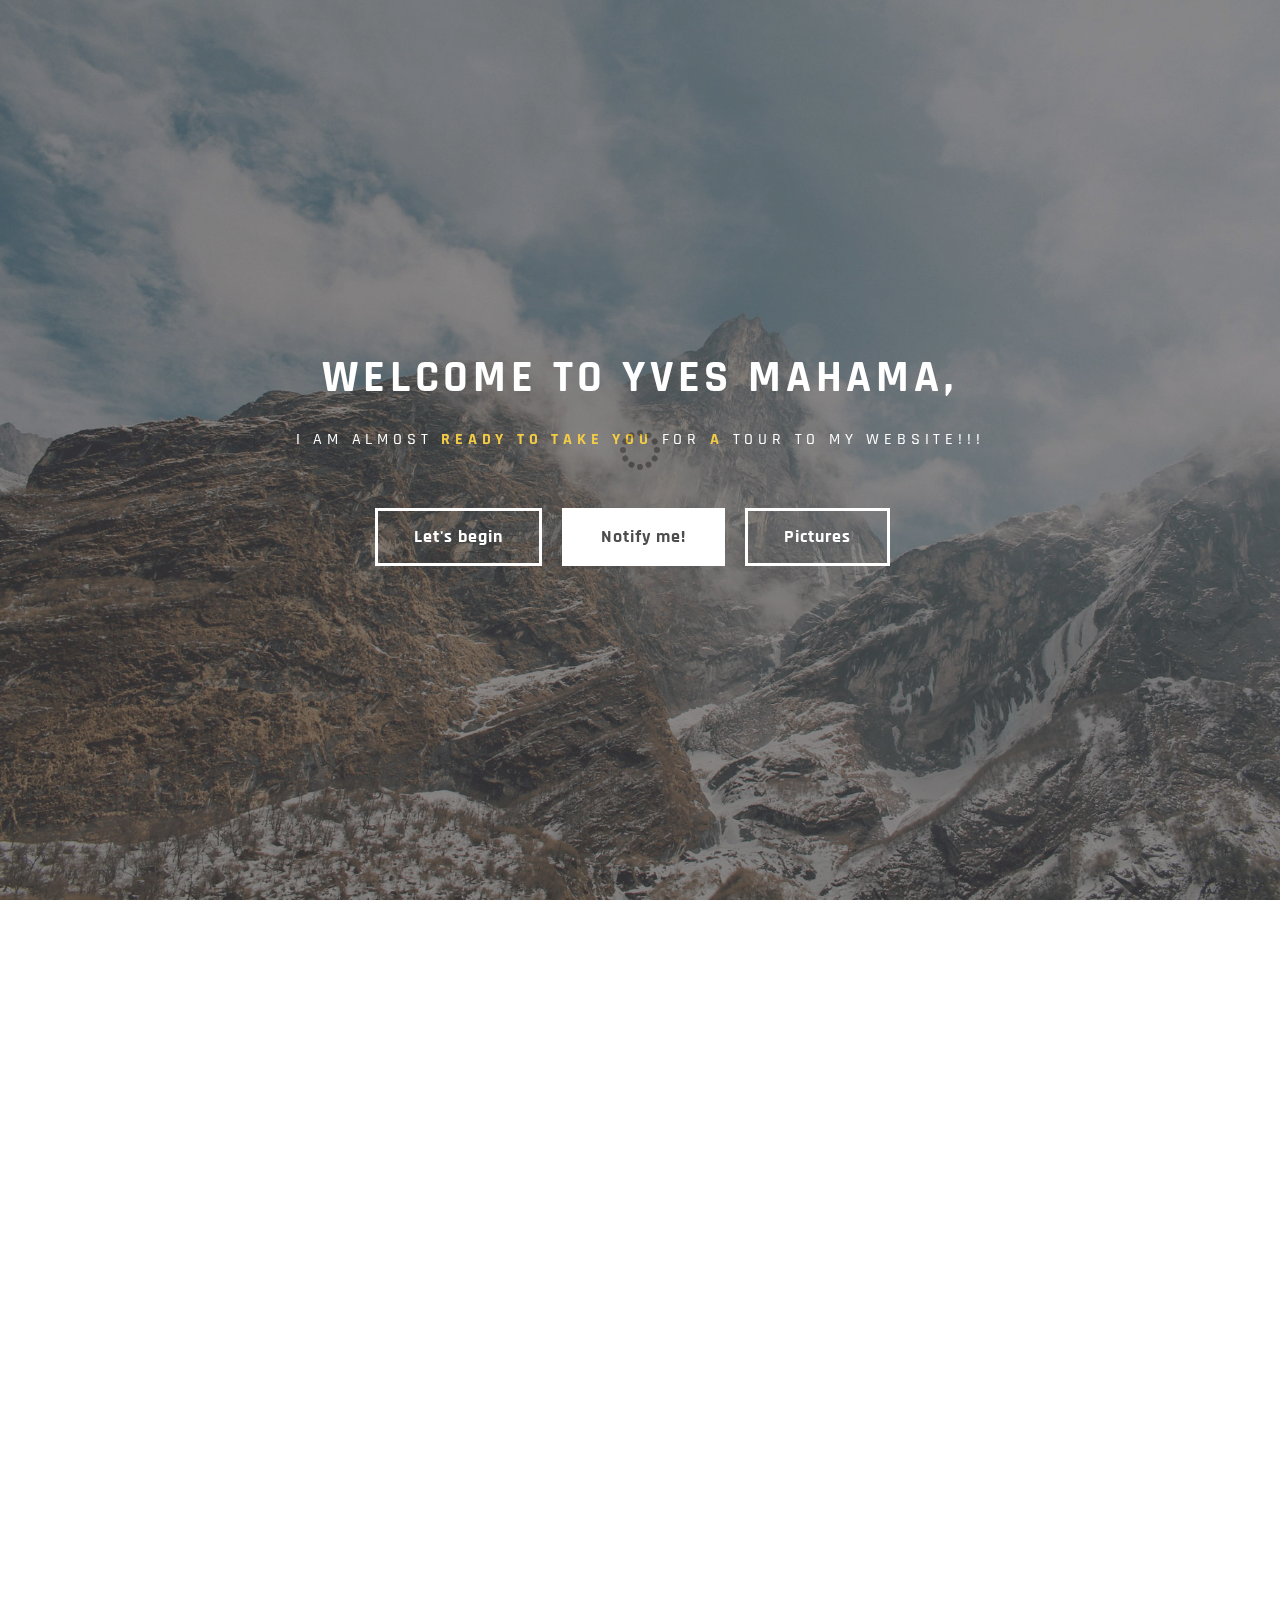
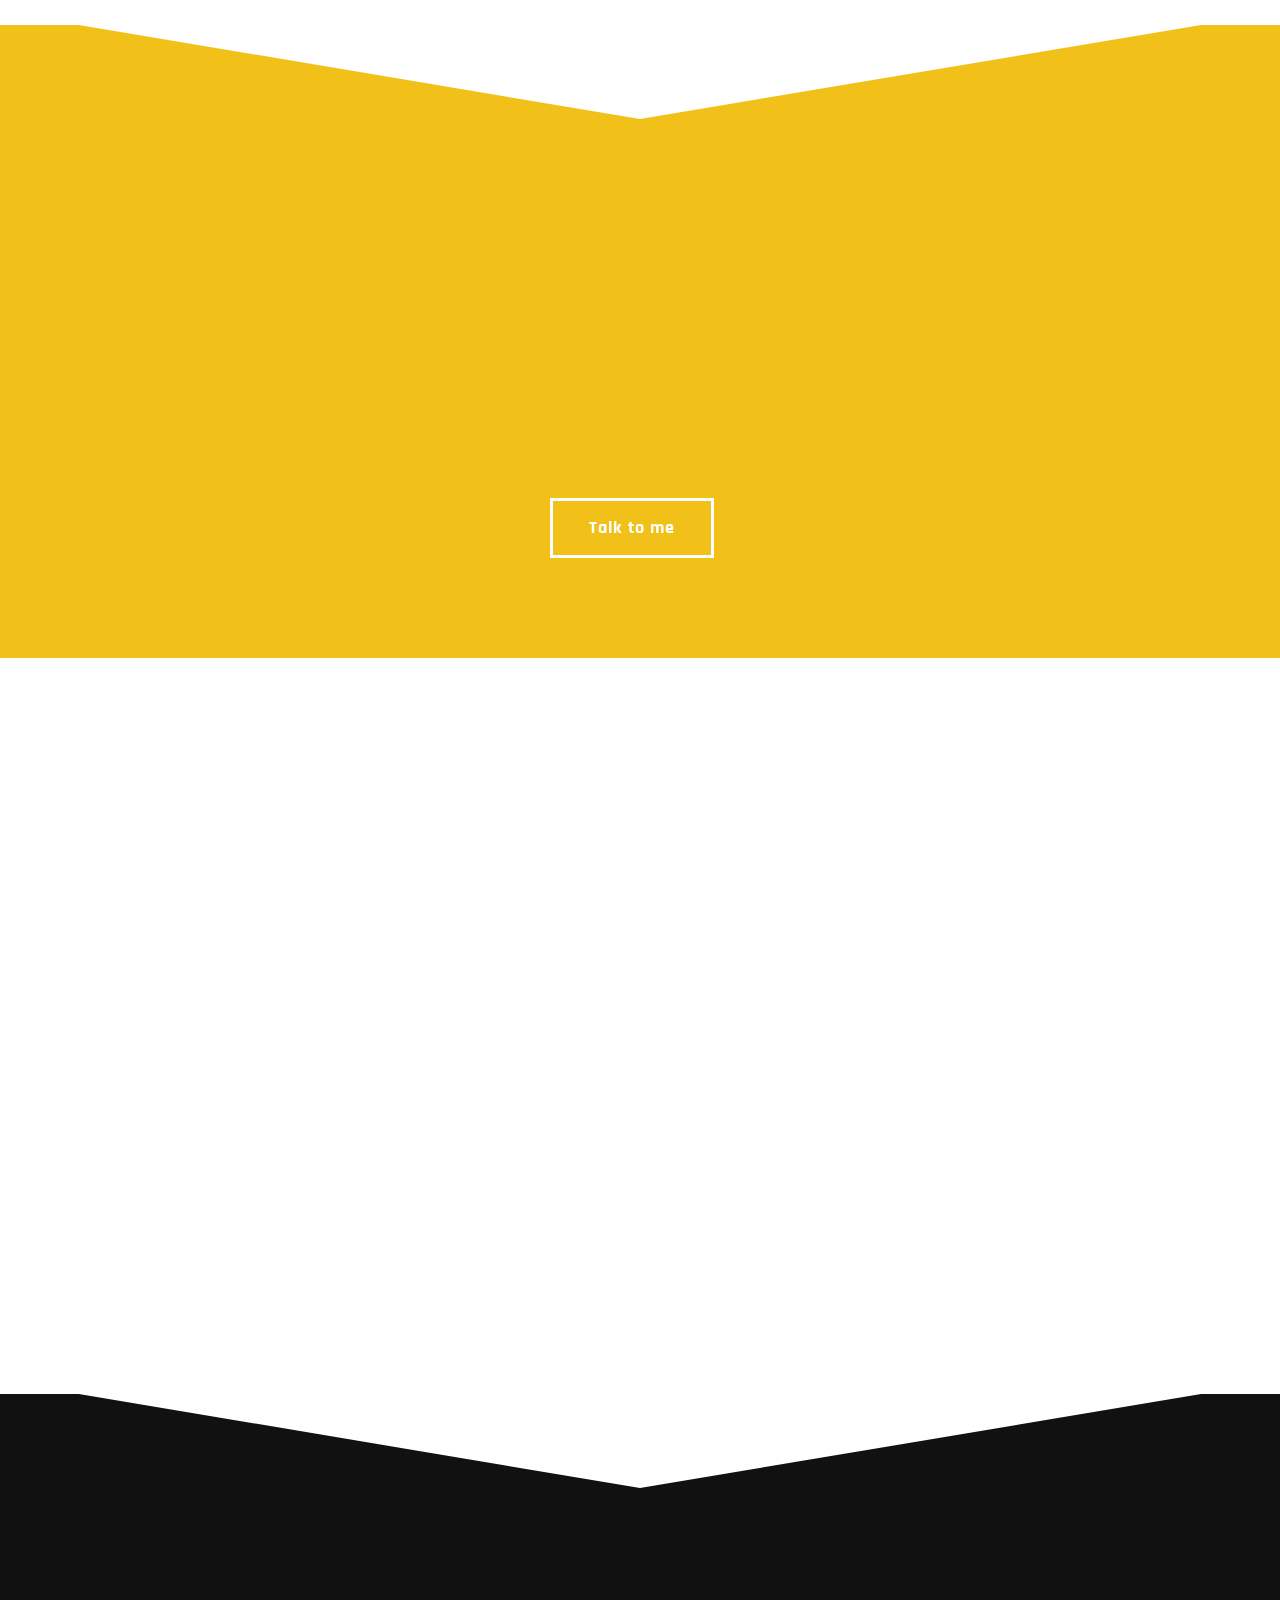
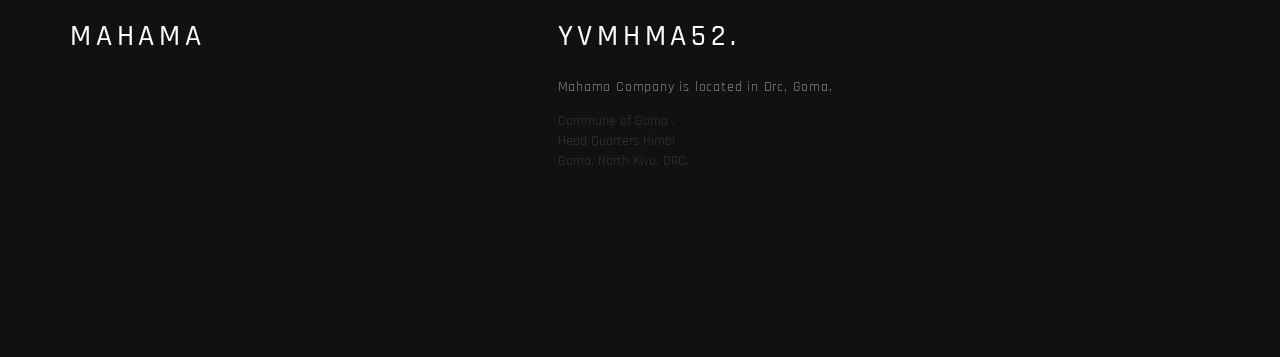
<file: index.html>
<!DOCTYPE html>
<html lang="en">
<head>

	<meta charset="utf-8">

	<title>HOME | Yves Mahama</title>
<!--
Comila Template
http://www.templatemo.com/tm-490-comila
-->
	<meta http-equiv="X-UA-Compatible" content="IE=Edge">
	<meta name="viewport" content="width=device-width, initial-scale=1">
	<meta name="keywords" content="">
	<meta name="description" content="">

	<!-- stylesheets css -->
	<link rel="stylesheet" href="css/bootstrap.min.css">
	<link rel="stylesheet" href="css/animate.min.css">

  	<link rel="stylesheet" href="css/et-line-font.css">
	<link rel="stylesheet" href="css/font-awesome.min.css">

  	<link rel="stylesheet" href="css/vegas.min.css">
	<link rel="stylesheet" href="css/style.css">

	<link href='https://fonts.googleapis.com/css?family=Rajdhani:400,500,700' rel='stylesheet' type='text/css'>
	
		
	
</head>
<body>

<!-- preloader section -->
<section class="preloader">
	<div class="sk-circle">
       <div class="sk-circle1 sk-child"></div>
       <div class="sk-circle2 sk-child"></div>
       <div class="sk-circle3 sk-child"></div>
       <div class="sk-circle4 sk-child"></div>
       <div class="sk-circle5 sk-child"></div>
       <div class="sk-circle6 sk-child"></div>
      <div class="sk-circle7 sk-child"></div>
       <div class="sk-circle8 sk-child"></div>
       <div class="sk-circle9 sk-child"></div>
       <div class="sk-circle10 sk-child"></div>
       <div class="sk-circle11 sk-child"></div>
       <div class="sk-circle12 sk-child"></div>
     </div>
</section>

<!-- home section -->
<section id="home">
	<div class="container">
		<div class="row">

			<div class="col-md-offset-2 col-md-8 col-sm-12">
				<div class="home-thumb">
					<h1 class="wow fadeInUp" data-wow-delay="0.4s">Welcome To Yves Mahama, </h1>
          			<h3 class="wow fadeInUp" data-wow-delay="0.6s">I am almost <strong>ready to take you </strong> for <strong>a</strong> Tour</strong> to  my website!!!</h3>
					
          			<a href="#about" class="btn btn-lg btn-default smoothScroll wow fadeInUp hidden-xs" data-wow-delay="0.8s">Let's begin</a>
        			<a href="#" data-toggle="modal" data-target="#modal1" class="btn btn-lg btn-success smoothScroll wow fadeInUp" data-wow-delay="1.0s">Notify me!</a>						
          			<a href="imagess.html" class="btn btn-lg btn-default smoothScroll wow fadeInUp hidden-xs" data-wow-delay="0.8s">Pictures</a>

				</div>
			</div>

		</div>
	</div>		
</section>

<!-- about section do not do any in this section -->
<section id="about">
	<div class="container">
		<div class="row">

      <div class="col-md-6 col-sm-12">
        <img src="images/about-img.png" class="img-responsive wow fadeInUp" alt="About">
      </div>

			<div class="col-md-6 col-sm-12">
				<div class="about-thumb">
					<div class="section-title">
						<h1 class="wow fadeIn" data-wow-delay="0.2s">summary</h1> <br> <br>
						<h3 class="wow fadeInUp" data-wow-delay="0.4s"> Computer Programmer ,IT Consultant and Web Designer.	</h3>
					</div>
					<div class="wow fadeInUp" data-wow-delay="0.6s">
								<p>	 i am Yves Mahama from Drc/Congo , living in Kenya where persuing my studies at  The Catholic University of Eastern Africa (CUEA)
									 ...  </p>
 <br>  <br>
								 <p> 	  my hobbies FootBall, Computing (Programming and Maintenance), Traveling to many places for culture exchange... </p> 
				 <br>		 <br>		 <p> 	 My biggest dream is to see an United Africa..</p>
								 <br> <br>

 
					</div>
				</div>
			</div>

		</div>
	</div>
</section>


<!-- feature section -->
<section id="feature">
  <div class="container">
    <div class="row">
      
      <svg preserveAspectRatio="none" viewBox="0 0 100 102" height="100" width="100%" version="1.1" xmlns="http://www.w3.org/2000/svg" class="svgcolor-light">
        <path d="M0 0 L50 100 L100 0 Z"></path>
      </svg>
	  
	  
	        <div class="col-md-4 col-sm-8">
        <div class="media wow fadeInUp" data-wow-delay="1.2s">
          <div class="media-object media-left">
            <i class="icon icon-chat"></i>
          </div>
          <div class="media-body">
            <h2 class="media-heading"><a href="Bonha/index.html">Bonheur Mahama</a></h2>
            <p>  Bonheur Mahama de la RDC/Congo, je suis un etudiant.</p>
							<p> 	 pour plus d'infos cliquer sur mon lien </p>
	  <li><a href="Bonha/index.html" class="style2">Bonheur Mahama  </a></li>

          </div>
        </div>
      </div>


      <div class="col-md-4 col-sm-6">
        <div class="media wow fadeInUp" data-wow-delay="0.4s">
          <div class="media-object media-left">
            <i class="icon icon-laptop"></i>
          </div>
          <div class="media-body">
            <h2 class="media-heading"><a href="eve/portfolio.html">Evelyne Mahama</a></h2>
            <p>  Evelyne Mahama de la RDC/Congo, je suis une etudiante.</p>
							<p> 	 pour plus d'infos cliquer sur mon lien </p>
	  <li><a href="eve/portfolio.html" class="style2">Evelyne Mahama  </a></li>
          </div>
        </div>
      </div>

      <div class="col-md-4 col-sm-6">
        <div class="media wow fadeInUp" data-wow-delay="0.8s">
          <div class="media-object media-left">
            <i class="icon icon-refresh"></i>
          </div>
          <div class="media-body">
		
            <h2 class="media-heading"><a href="benoit/portfolio.html">Benoit Mahama</a></h2>
            <p>  Benoit Mahama de la RDC/Congo, je suis un etudiant.</p>
							<p> 	 pour plus d'infos cliquer sur mon lien </p>
	  <li><a href="benoit/portfolio.html" class="style2">Benoit Mahama  </a></li>

          </div>
        </div>
      </div>

      <div class="clearfix text-center col-md-12 col-sm-12">
        <a href="#contact" class="btn btn-default smoothScroll">Talk to me</a>
      </div>

    </div>
  </div>
</section>

<!-- contact section -->
<section id="contact">
	<div class="container">
		<div class="row">

			<div class="col-md-offset-2 col-md-8 col-sm-12">
				<div class="section-title">
					<h1 class="wow fadeInUp" data-wow-delay="0.3s">Get in touch</h1>
					<p class="wow fadeInUp" data-wow-delay="0.6s">For any enquiry feel free to get me in touch by this form given below by fulfilling the following 
					forms. i will not hesitate to give you a great feedback...</p>
				</div>
				<div class="contact-form wow fadeInUp" data-wow-delay="1.0s">
					<form id="contact-form" method="post" action="#">
                        <div class="col-md-6 col-sm-6">
                          	<input name="name" type="text" class="form-control" placeholder="Your Name" required>
                        </div>
                        <div class="col-md-6 col-sm-6">
                          	<input name="email" type="email" class="form-control" placeholder="Your Email" required>
                        </div>
           			  	<div class="col-md-12 col-sm-12">
				   			<textarea name="message" class="form-control" placeholder="Message" rows="6" required></textarea>
           			  	</div>
						<div class="col-md-offset-3 col-md-6 col-sm-offset-2 col-sm-8">
							<input name="submit" type="submit" class="form-control submit" id="submit" value="SEND MESSAGE">
						</div>
					</form>
				</div>
			</div>
	
		</div>
	</div>
</section>

<!-- footer section -->
<footer>
	<div class="container">
		<div class="row">

      <svg class="svgcolor-light" preserveAspectRatio="none" viewBox="0 0 100 102" height="100" width="100%" version="1.1" xmlns="http://www.w3.org/2000/svg">
        <path d="M0 0 L50 100 L100 0 Z"></path>
      </svg>

      <div class="col-md-4 col-sm-6">
        <h2>Mahama</h2>
          <div class="wow fadeInUp" data-wow-delay="0.3s">
             <p>Mahama Company is located in Drc, Goma.</p>          
			Commune of Goma ,<br>
			Head Quarters Himbi<br>
			Goma, North Kivu, DRC.
        </p>

             <p class="copyright-text">Copyright &copy; 2018 All rights reserved | Your Company <br>
             Designed by <a rel="nofollow" href="index.html"" target="_parent">Mhma52.</a></p>
          </div>
      </div>

      <div class="col-md-1 col-sm-1"></div>

      <div class="col-md-4 col-sm-5">
        <h2>YvMhma52.</h2>
        <p class="wow fadeInUp" data-wow-delay="0.6s">
             <p>Mahama Company is located in Drc, Goma.</p>          
				Commune of Goma ,<br>
				Head Quarters Himbi<br>
				Goma, North Kivu, DRC.
        </p>
        </p>
<ul class="social-icon">
          <li><a href="#" class="fa fa-facebook wow bounceIn" data-wow-delay="0.9s"></a></li>
          <li><a href="#" class="fa fa-twitter wow bounceIn" data-wow-delay="1.2s"></a></li>
          <li><a href="#" class="fa fa-behance wow bounceIn" data-wow-delay="1.4s"></a></li>
          <li><a href="#" class="fa fa-dribbble wow bounceIn" data-wow-delay="1.6s"></a></li>
          <li><a href="#" class="fa fa-gmail wow bounceIn" data-wow-delay="0.9s"></a></li>
        </ul>
      </div>

		</div>
	</div>
</footer>

<!-- modal -->
<div class="modal fade" id="modal1" tabindex="-1" role="dialog" aria-labelledby="myModalLabel" aria-hidden="true">
  <div class="modal-dialog">
      <div class="modal-content modal-popup">
        <div class="modal-header">
          <button type="button" class="close" data-dismiss="modal" aria-label="Close"><span aria-hidden="true">&times;</span></button>
          <h2 class="modal-title">Our Newsletter</h2>
        </div>
        <form action="#" method="post">
          <input name="fullname" type="text" class="form-control" id="fullname" placeholder="Full Name">
          <input name="email" type="text" class="form-control" id="email" placeholder="Email Address">
          <input name="submit" type="submit" class="form-control" id="submit" value="Subscribe Now">
        </form>
        <p>yvesmahama@gmail.com  </p>
        <p>+243991898893, +254706611697.</p>
        <p>Thank You For Your Visiting!</p>
      </div>
  </div>
</div>


<!-- Back top -->
<a href="#back-top" class="go-top"><i class="fa fa-angle-up"></i></a>

<!-- javscript js -->
<script src="js/jquery.js"></script>
<script src="js/bootstrap.min.js"></script>

<script src="js/vegas.min.js"></script>

<script src="js/wow.min.js"></script>
<script src="js/smoothscroll.js"></script>
<script src="js/custom.js"></script>

</body>
</html>
</file>
<file: css/et-line-font.css>
@font-face {
	font-family: 'et-line';
	src:url('../fonts/et-line.eot');
	src:url('../fonts/et-line.eot?#iefix') format('embedded-opentype'),
		url('../fonts/et-line.woff') format('woff'),
		url('../fonts/et-line.ttf') format('truetype'),
		url('../fonts/et-line.svg#et-line') format('svg');
	font-weight: normal;
	font-style: normal;
}

/* Use the following CSS code if you want to use data attributes for inserting your icons */
[data-icon]:before {
	font-family: 'et-line';
	content: attr(data-icon);
	speak: none;
	font-size: 40px;
	font-weight: normal;
	font-variant: normal;
	text-transform: none;
	line-height: 1;
	-webkit-font-smoothing: antialiased;
	-moz-osx-font-smoothing: grayscale;
	display:inline-block;
}

/* Use the following CSS code if you want to have a class per icon */
/*
Instead of a list of all class selectors,
you can use the generic selector below, but it's slower:
[class*="icon-"] {
*/
.icon-mobile, .icon-laptop, .icon-desktop, .icon-tablet, .icon-phone, .icon-document, .icon-documents, .icon-search, .icon-clipboard, .icon-newspaper, .icon-notebook, .icon-book-open, .icon-browser, .icon-calendar, .icon-presentation, .icon-picture, .icon-pictures, .icon-video, .icon-camera, .icon-printer, .icon-toolbox, .icon-briefcase, .icon-wallet, .icon-gift, .icon-bargraph, .icon-grid, .icon-expand, .icon-focus, .icon-edit, .icon-adjustments, .icon-ribbon, .icon-hourglass, .icon-lock, .icon-megaphone, .icon-shield, .icon-trophy, .icon-flag, .icon-map, .icon-puzzle, .icon-basket, .icon-envelope, .icon-streetsign, .icon-telescope, .icon-gears, .icon-key, .icon-paperclip, .icon-attachment, .icon-pricetags, .icon-lightbulb, .icon-layers, .icon-pencil, .icon-tools, .icon-tools-2, .icon-scissors, .icon-paintbrush, .icon-magnifying-glass, .icon-circle-compass, .icon-linegraph, .icon-mic, .icon-strategy, .icon-beaker, .icon-caution, .icon-recycle, .icon-anchor, .icon-profile-male, .icon-profile-female, .icon-bike, .icon-wine, .icon-hotairballoon, .icon-globe, .icon-genius, .icon-map-pin, .icon-dial, .icon-chat, .icon-heart, .icon-cloud, .icon-upload, .icon-download, .icon-target, .icon-hazardous, .icon-piechart, .icon-speedometer, .icon-global, .icon-compass, .icon-lifesaver, .icon-clock, .icon-aperture, .icon-quote, .icon-scope, .icon-alarmclock, .icon-refresh, .icon-happy, .icon-sad, .icon-facebook, .icon-twitter, .icon-googleplus, .icon-rss, .icon-tumblr, .icon-linkedin, .icon-dribbble {
	font-family: 'et-line';
	speak: none;
	font-style: normal;
	font-weight: normal;
	font-variant: normal;
	text-transform: none;
	line-height: 1;
	-webkit-font-smoothing: antialiased;
	-moz-osx-font-smoothing: grayscale;
	display:inline-block;
}
.icon-mobile:before {
	content: "\e000";
}
.icon-laptop:before {
	content: "\e001";
}
.icon-desktop:before {
	content: "\e002";
}
.icon-tablet:before {
	content: "\e003";
}
.icon-phone:before {
	content: "\e004";
}
.icon-document:before {
	content: "\e005";
}
.icon-documents:before {
	content: "\e006";
}
.icon-search:before {
	content: "\e007";
}
.icon-clipboard:before {
	content: "\e008";
}
.icon-newspaper:before {
	content: "\e009";
}
.icon-notebook:before {
	content: "\e00a";
}
.icon-book-open:before {
	content: "\e00b";
}
.icon-browser:before {
	content: "\e00c";
}
.icon-calendar:before {
	content: "\e00d";
}
.icon-presentation:before {
	content: "\e00e";
}
.icon-picture:before {
	content: "\e00f";
}
.icon-pictures:before {
	content: "\e010";
}
.icon-video:before {
	content: "\e011";
}
.icon-camera:before {
	content: "\e012";
}
.icon-printer:before {
	content: "\e013";
}
.icon-toolbox:before {
	content: "\e014";
}
.icon-briefcase:before {
	content: "\e015";
}
.icon-wallet:before {
	content: "\e016";
}
.icon-gift:before {
	content: "\e017";
}
.icon-bargraph:before {
	content: "\e018";
}
.icon-grid:before {
	content: "\e019";
}
.icon-expand:before {
	content: "\e01a";
}
.icon-focus:before {
	content: "\e01b";
}
.icon-edit:before {
	content: "\e01c";
}
.icon-adjustments:before {
	content: "\e01d";
}
.icon-ribbon:before {
	content: "\e01e";
}
.icon-hourglass:before {
	content: "\e01f";
}
.icon-lock:before {
	content: "\e020";
}
.icon-megaphone:before {
	content: "\e021";
}
.icon-shield:before {
	content: "\e022";
}
.icon-trophy:before {
	content: "\e023";
}
.icon-flag:before {
	content: "\e024";
}
.icon-map:before {
	content: "\e025";
}
.icon-puzzle:before {
	content: "\e026";
}
.icon-basket:before {
	content: "\e027";
}
.icon-envelope:before {
	content: "\e028";
}
.icon-streetsign:before {
	content: "\e029";
}
.icon-telescope:before {
	content: "\e02a";
}
.icon-gears:before {
	content: "\e02b";
}
.icon-key:before {
	content: "\e02c";
}
.icon-paperclip:before {
	content: "\e02d";
}
.icon-attachment:before {
	content: "\e02e";
}
.icon-pricetags:before {
	content: "\e02f";
}
.icon-lightbulb:before {
	content: "\e030";
}
.icon-layers:before {
	content: "\e031";
}
.icon-pencil:before {
	content: "\e032";
}
.icon-tools:before {
	content: "\e033";
}
.icon-tools-2:before {
	content: "\e034";
}
.icon-scissors:before {
	content: "\e035";
}
.icon-paintbrush:before {
	content: "\e036";
}
.icon-magnifying-glass:before {
	content: "\e037";
}
.icon-circle-compass:before {
	content: "\e038";
}
.icon-linegraph:before {
	content: "\e039";
}
.icon-mic:before {
	content: "\e03a";
}
.icon-strategy:before {
	content: "\e03b";
}
.icon-beaker:before {
	content: "\e03c";
}
.icon-caution:before {
	content: "\e03d";
}
.icon-recycle:before {
	content: "\e03e";
}
.icon-anchor:before {
	content: "\e03f";
}
.icon-profile-male:before {
	content: "\e040";
}
.icon-profile-female:before {
	content: "\e041";
}
.icon-bike:before {
	content: "\e042";
}
.icon-wine:before {
	content: "\e043";
}
.icon-hotairballoon:before {
	content: "\e044";
}
.icon-globe:before {
	content: "\e045";
}
.icon-genius:before {
	content: "\e046";
}
.icon-map-pin:before {
	content: "\e047";
}
.icon-dial:before {
	content: "\e048";
}
.icon-chat:before {
	content: "\e049";
}
.icon-heart:before {
	content: "\e04a";
}
.icon-cloud:before {
	content: "\e04b";
}
.icon-upload:before {
	content: "\e04c";
}
.icon-download:before {
	content: "\e04d";
}
.icon-target:before {
	content: "\e04e";
}
.icon-hazardous:before {
	content: "\e04f";
}
.icon-piechart:before {
	content: "\e050";
}
.icon-speedometer:before {
	content: "\e051";
}
.icon-global:before {
	content: "\e052";
}
.icon-compass:before {
	content: "\e053";
}
.icon-lifesaver:before {
	content: "\e054";
}
.icon-clock:before {
	content: "\e055";
}
.icon-aperture:before {
	content: "\e056";
}
.icon-quote:before {
	content: "\e057";
}
.icon-scope:before {
	content: "\e058";
}
.icon-alarmclock:before {
	content: "\e059";
}
.icon-refresh:before {
	content: "\e05a";
}
.icon-happy:before {
	content: "\e05b";
}
.icon-sad:before {
	content: "\e05c";
}
.icon-facebook:before {
	content: "\e05d";
}
.icon-twitter:before {
	content: "\e05e";
}
.icon-googleplus:before {
	content: "\e05f";
}
.icon-rss:before {
	content: "\e060";
}
.icon-tumblr:before {
	content: "\e061";
}
.icon-linkedin:before {
	content: "\e062";
}
.icon-dribbble:before {
	content: "\e063";
}
</file>
<file: css/style.css>
/*

Comila Template

http://www.templatemo.com/tm-490-comila

*/

body
	{
		background: #ffffff;
   font-family: 'Rajdhani', sans-serif;
    font-weight: 400;
	}

html,body {
  width: 100%;
  overflow-x: hidden;
}

html {
  font-size: 100%;
}

h1,h2,h3 {
  font-weight: 500;
  letter-spacing: 0.3rem;
  text-transform: uppercase;
}

h1 {
  font-size: 2.8rem;
  font-weight: 700;
}

h2 {
  color: #ffffff;
  padding-bottom: 10px;
}

h3 {
  font-size: 1rem;
  line-height: 2rem;
}

p {
  color: #828282;
  letter-spacing: 0.8px;
  line-height: 28px;
}

strong {
  color: #f1c11a;
  font-weight: 700;
}

#about,
#feature,
#contact {
  background: #ffffff;
}

#about,
#feature,
#contact,
footer {
  padding-top: 100px;
  padding-bottom: 100px;
}

.section-title {
  padding-bottom: 62px;
}
.section-title h1 {
  padding-bottom: 10px;
}
#about .section-title {
  padding-bottom: 22px;
}
#contact .section-title {
  text-align: center;
}


/* preloader section  */
.preloader {
  position: fixed;
  top: 0;
  left: 0;
  width: 100%;
  height: 100%;
  z-index: 99999;
  display: flex;
  flex-flow: row nowrap;
  justify-content: center;
  align-items: center;
  background: none repeat scroll 0 0 #ffffff;
}

.sk-circle {
  margin: 40px auto;
  width: 40px;
  height: 40px;
  position: relative; }
  .sk-circle .sk-child {
    width: 100%;
    height: 100%;
    position: absolute;
    left: 0;
    top: 0; }
  .sk-circle .sk-child:before {
    content: '';
    display: block;
    margin: 0 auto;
    width: 15%;
    height: 15%;
    background-color: #333;
    border-radius: 100%;
    -webkit-animation: sk-circleBounceDelay 1.2s infinite ease-in-out both;
            animation: sk-circleBounceDelay 1.2s infinite ease-in-out both; }
  .sk-circle .sk-circle2 {
    -webkit-transform: rotate(30deg);
        -ms-transform: rotate(30deg);
            transform: rotate(30deg); }
  .sk-circle .sk-circle3 {
    -webkit-transform: rotate(60deg);
        -ms-transform: rotate(60deg);
            transform: rotate(60deg); }
  .sk-circle .sk-circle4 {
    -webkit-transform: rotate(90deg);
        -ms-transform: rotate(90deg);
            transform: rotate(90deg); }
  .sk-circle .sk-circle5 {
    -webkit-transform: rotate(120deg);
        -ms-transform: rotate(120deg);
            transform: rotate(120deg); }
  .sk-circle .sk-circle6 {
    -webkit-transform: rotate(150deg);
        -ms-transform: rotate(150deg);
            transform: rotate(150deg); }
  .sk-circle .sk-circle7 {
    -webkit-transform: rotate(180deg);
        -ms-transform: rotate(180deg);
            transform: rotate(180deg); }
  .sk-circle .sk-circle8 {
    -webkit-transform: rotate(210deg);
        -ms-transform: rotate(210deg);
            transform: rotate(210deg); }
  .sk-circle .sk-circle9 {
    -webkit-transform: rotate(240deg);
        -ms-transform: rotate(240deg);
            transform: rotate(240deg); }
  .sk-circle .sk-circle10 {
    -webkit-transform: rotate(270deg);
        -ms-transform: rotate(270deg);
            transform: rotate(270deg); }
  .sk-circle .sk-circle11 {
    -webkit-transform: rotate(300deg);
        -ms-transform: rotate(300deg);
            transform: rotate(300deg); }
  .sk-circle .sk-circle12 {
    -webkit-transform: rotate(330deg);
        -ms-transform: rotate(330deg);
            transform: rotate(330deg); }
  .sk-circle .sk-circle2:before {
    -webkit-animation-delay: -1.1s;
            animation-delay: -1.1s; }
  .sk-circle .sk-circle3:before {
    -webkit-animation-delay: -1s;
            animation-delay: -1s; }
  .sk-circle .sk-circle4:before {
    -webkit-animation-delay: -0.9s;
            animation-delay: -0.9s; }
  .sk-circle .sk-circle5:before {
    -webkit-animation-delay: -0.8s;
            animation-delay: -0.8s; }
  .sk-circle .sk-circle6:before {
    -webkit-animation-delay: -0.7s;
            animation-delay: -0.7s; }
  .sk-circle .sk-circle7:before {
    -webkit-animation-delay: -0.6s;
            animation-delay: -0.6s; }
  .sk-circle .sk-circle8:before {
    -webkit-animation-delay: -0.5s;
            animation-delay: -0.5s; }
  .sk-circle .sk-circle9:before {
    -webkit-animation-delay: -0.4s;
            animation-delay: -0.4s; }
  .sk-circle .sk-circle10:before {
    -webkit-animation-delay: -0.3s;
            animation-delay: -0.3s; }
  .sk-circle .sk-circle11:before {
    -webkit-animation-delay: -0.2s;
            animation-delay: -0.2s; }
  .sk-circle .sk-circle12:before {
    -webkit-animation-delay: -0.1s;
            animation-delay: -0.1s; }

@-webkit-keyframes sk-circleBounceDelay {
  0%, 80%, 100% {
    -webkit-transform: scale(0);
            transform: scale(0); }
  40% {
    -webkit-transform: scale(1);
            transform: scale(1); } }

@keyframes sk-circleBounceDelay {
  0%, 80%, 100% {
    -webkit-transform: scale(0);
            transform: scale(0); }
  40% {
    -webkit-transform: scale(1);
            transform: scale(1); } }

#slideshow {
  top: 0;
  left: 0;
  z-index: -10;
  width: 100vw;
  backface-visibility: hidden;
}


/* home section */
#home {
  display: -webkit-box;
  display: -webkit-flex;
  display: -ms-flexbox;
  display: flex;
  -webkit-box-align: center;
  -webkit-align-items: center;
      -ms-flex-align: center;
        align-items: center;
  text-align: center;
  height: 100vh;
  color: #ffffff;
}

#home .home-thumb {
  text-align: center;
}

#home .btn {
    background: transparent;
    border: 3px solid #ffffff;
    border-radius: 0px;
    color: #ffffff;
    font-weight: 700;
    letter-spacing: 1px;
    padding: 14px 36px;
    margin-top: 42px;
    margin-right: 16px;
    -webkit-transition: all 0.4s ease-in-out;
    transition: all 0.4s ease-in-out;
}

#home .btn:hover {
  background: #f1c11a;
  color: #ffffff;
  border-color: transparent;
}

#home .btn-success {
    background: #ffffff;
    color: #242424;
    border-color: transparent;
}


/* about section */
#about h3 {
    margin-top: 0px;
}

#about .about-thumb {
  padding-top: 10px;
}


/* feature section */
#feature {
  background: #f1c11a;
}

#feature .icon {
  color: #ffffff;
  font-size: 42px;
  padding-right: 14px;
}

#feature p {
  color: #333;
}

#feature .btn {
    background: transparent;
    border: 3px solid #ffffff;
    border-radius: 0px;
    color: #ffffff;
    font-size: 18px;
    font-weight: 700;
    letter-spacing: 1px;
    padding: 14px 36px;
    margin-top: 62px;
    margin-right: 16px;
    -webkit-transition: all 0.4s ease-in-out;
    transition: all 0.4s ease-in-out;
}

#feature .btn:hover {
  background: #ffffff;
  color: #333;
  border-color: transparent;
}



/* contact section  */
#contact .form-control {
  background: transparent;
  border: 1px solid #f0f0f0;
  border-radius: 0px;
  box-shadow: none;
  font-size: 16px;
  margin-bottom: 16px;
  transition: all 0.4s ease-in-out;
}

#contact .form-control:hover {
  border-color: #999;
}

#contact input {height: 55px;}

#contact input[type='submit'] {
  background: #242424;
  border: none;
  color: #ffffff;
  font-size: 15px;
  font-weight: 400;
  letter-spacing: 2px;
  transition: all 0.4s ease-in-out;
  margin-top: 10px;
}

#contact input[type='submit']:hover {
  background: #f1c11a;
}


/* footer section  */
footer {
  background: #111112;
}

footer .copyright-text {
  padding-top: 10px;
}

footer a {
	color: #fff;
}

footer a:hover {
	color: #FF6;
}

/* svg */
.svgcolor-light {
  /*position: absolute;
  top: 0;
  left: 0; */
  position: relative;
  bottom: 104px;
}
.svgcolor-light > path {
  fill: white;
  stroke: white;
  stroke-width: 0;
}

/* modal */
.modal-dialog .modal-content {
  background: url('../images/modal-bg.jpg') no-repeat;
  background-size: cover;
  background-position: center center;
  border-radius: 0;
  text-align: center;
  padding: 100px 50px 100px 50px;
  position: relative;
}

.btn:focus {
  outline: none;
}

.modal-header {
  border-bottom: 0px;
}

.modal-dialog .close {
  color: #f1c11a;
  font-size: 40px;
  font-weight: 300;
  text-shadow: none;
  opacity: 1;
  position: absolute;
  top: 40px;
  right: 40px;
  border: 2px solid #ffffff;
  border-radius: 100px;
  width: 36px;
  height: 36px;
  line-height: 35px;
  text-align: center;
}
.modal-dialog .close:focus {
  outline: none;
}

.modal-dialog form {
  padding: 20px;
}
.modal-dialog form input {
  height: 55px;
}
.modal-dialog form .form-control {
  background: transparent;
  border: 1px solid #f0f0f0;
  border-radius: 0px;
  box-shadow: none;
  font-size: 20px;
  color: #fff;
  margin-bottom: 20px;
  transition: all 0.4s ease-in-out;
}

.modal-dialog form input[type="submit"] {
  background: #ffffff;
  color: #242424;
  text-transform: uppercase;
  margin-top: 30px;
}
.modal-dialog form input[type="submit"]:hover {
  background: #f1c11a;
  border-color: transparent;
  color: #ffffff;
}

/* Back top */
.go-top {
  background-color: #eee;
  bottom: 2em;
  right: 2em;
  color: #111112;
  font-size: 22px;
  display: none;
  position: fixed;
  text-decoration: none;
  width: 50px;
  height: 50px;
  line-height: 50px;
  text-align: center;
  transition: all 0.4s ease-in-out;
}

.go-top:hover {
    background: #f1c11a;
    color: #ffffff;
}


/* social icon section  */
.social-icon {
  padding: 0;
  margin: 0;
}

.social-icon li {
  list-style: none;
  display: inline-block;
}

.social-icon li a {
  border-radius: 100px;
  color: #626262;
  font-size: 18px;
  text-decoration: none;
  transition: all 0.4s ease-in-out;
  width: 42px;
  height: 42px;
  line-height: 42px;
  text-align: center;
  margin-top: 12px;
  margin-right: 10px;
}

.social-icon li a:hover {
  background-color: #ffffff;
  color: #111112;
}

/* Mobile Responsive */
@media (max-width: 980px) {

  h1 {
    font-size: 2.4rem;
  }

  #home {
    height: 65vh;
  }

  #about .section-title {
    padding-bottom: 12px;
  }

  #feature .col-md-4 {
    padding-bottom: 32px;
  }

}


@media (max-width: 768px) {

  h1 {
    font-size: 2rem;
  }

  h2 {
    font-size: 1.6rem;
  }

  h3 {
    font-size: 0.8rem;
    line-height: 1.3rem;
  }

}


@media (max-width: 700px) {

  #home {height: 100vh;}

  .modal-dialog .modal-content {
    padding: 50px 20px;
  }

  footer {text-align: center;}
  footer .col-sm-6 {
    padding-bottom: 32px;
  }

  .modal-dialog .close {
  font-size: 35px;
  width: 25px;
  height: 25px;
  line-height: 25px;
}

}
</file>
<file: css/vegas.min.css>
.vegas-overlay,.vegas-slide,.vegas-slide-inner,.vegas-timer,.vegas-wrapper{position:absolute;top:0;left:0;bottom:0;right:0;overflow:hidden;border:none;padding:0;margin:0}.vegas-overlay{opacity:.5;background:url(overlays/02.png) center center}.vegas-timer{top:auto;bottom:0;height:2px}.vegas-timer-progress{width:0;height:100%;background:#fff;-webkit-transition:width ease-out;transition:width ease-out}.vegas-timer-running .vegas-timer-progress{width:100%}.vegas-slide,.vegas-slide-inner{margin:0;padding:0;background:center center no-repeat;-webkit-transform:translateZ(0);transform:translateZ(0)}body .vegas-container{overflow:hidden!important;position:relative}.vegas-video{min-width:100%;min-height:100%;width:auto;height:auto}body.vegas-container{overflow:auto;position:static;z-index:-2}body.vegas-container>.vegas-overlay,body.vegas-container>.vegas-slide,body.vegas-container>.vegas-timer{position:fixed;z-index:-1}:root body.vegas-container>.vegas-overlay,:root body.vegas-container>.vegas-slide,_::full-page-media,_:future{bottom:-76px}.vegas-transition-fade,.vegas-transition-fade2{opacity:0}.vegas-transition-fade-in,.vegas-transition-fade2-in{opacity:1}.vegas-transition-fade2-out{opacity:0}.vegas-transition-blur,.vegas-transition-blur2{opacity:0;-webkit-filter:blur(32px);filter:blur(32px)}.vegas-transition-blur-in,.vegas-transition-blur2-in{opacity:1;-webkit-filter:blur(0);filter:blur(0)}.vegas-transition-blur2-out{opacity:0}.vegas-transition-flash,.vegas-transition-flash2{opacity:0;-webkit-filter:brightness(25);filter:brightness(25)}.vegas-transition-flash-in,.vegas-transition-flash2-in{opacity:1;-webkit-filter:brightness(1);filter:brightness(1)}.vegas-transition-flash2-out{opacity:0;-webkit-filter:brightness(25);filter:brightness(25)}.vegas-transition-negative,.vegas-transition-negative2{opacity:0;-webkit-filter:invert(100%);filter:invert(100%)}.vegas-transition-negative-in,.vegas-transition-negative2-in{opacity:1;-webkit-filter:invert(0);filter:invert(0)}.vegas-transition-negative2-out{opacity:0;-webkit-filter:invert(100%);filter:invert(100%)}.vegas-transition-burn,.vegas-transition-burn2{opacity:0;-webkit-filter:contrast(1000%) saturate(1000%);filter:contrast(1000%) saturate(1000%)}.vegas-transition-burn-in,.vegas-transition-burn2-in{opacity:1;-webkit-filter:contrast(100%) saturate(100%);filter:contrast(100%) saturate(100%)}.vegas-transition-burn2-out{opacity:0;-webkit-filter:contrast(1000%) saturate(1000%);filter:contrast(1000%) saturate(1000%)}.vegas-transition-slideLeft,.vegas-transition-slideLeft2{-webkit-transform:translateX(100%);transform:translateX(100%)}.vegas-transition-slideLeft-in,.vegas-transition-slideLeft2-in{-webkit-transform:translateX(0);transform:translateX(0)}.vegas-transition-slideLeft2-out,.vegas-transition-slideRight,.vegas-transition-slideRight2{-webkit-transform:translateX(-100%);transform:translateX(-100%)}.vegas-transition-slideRight-in,.vegas-transition-slideRight2-in{-webkit-transform:translateX(0);transform:translateX(0)}.vegas-transition-slideRight2-out{-webkit-transform:translateX(100%);transform:translateX(100%)}.vegas-transition-slideUp,.vegas-transition-slideUp2{-webkit-transform:translateY(100%);transform:translateY(100%)}.vegas-transition-slideUp-in,.vegas-transition-slideUp2-in{-webkit-transform:translateY(0);transform:translateY(0)}.vegas-transition-slideDown,.vegas-transition-slideDown2,.vegas-transition-slideUp2-out{-webkit-transform:translateY(-100%);transform:translateY(-100%)}.vegas-transition-slideDown-in,.vegas-transition-slideDown2-in{-webkit-transform:translateY(0);transform:translateY(0)}.vegas-transition-slideDown2-out{-webkit-transform:translateY(100%);transform:translateY(100%)}.vegas-transition-zoomIn,.vegas-transition-zoomIn2{-webkit-transform:scale(0);transform:scale(0);opacity:0}.vegas-transition-zoomIn-in,.vegas-transition-zoomIn2-in{-webkit-transform:scale(1);transform:scale(1);opacity:1}.vegas-transition-zoomIn2-out,.vegas-transition-zoomOut,.vegas-transition-zoomOut2{-webkit-transform:scale(2);transform:scale(2);opacity:0}.vegas-transition-zoomOut-in,.vegas-transition-zoomOut2-in{-webkit-transform:scale(1);transform:scale(1);opacity:1}.vegas-transition-zoomOut2-out{-webkit-transform:scale(0);transform:scale(0);opacity:0}.vegas-transition-swirlLeft,.vegas-transition-swirlLeft2{-webkit-transform:scale(2) rotate(35deg);transform:scale(2) rotate(35deg);opacity:0}.vegas-transition-swirlLeft-in,.vegas-transition-swirlLeft2-in{-webkit-transform:scale(1) rotate(0);transform:scale(1) rotate(0);opacity:1}.vegas-transition-swirlLeft2-out,.vegas-transition-swirlRight,.vegas-transition-swirlRight2{-webkit-transform:scale(2) rotate(-35deg);transform:scale(2) rotate(-35deg);opacity:0}.vegas-transition-swirlRight-in,.vegas-transition-swirlRight2-in{-webkit-transform:scale(1) rotate(0);transform:scale(1) rotate(0);opacity:1}.vegas-transition-swirlRight2-out{-webkit-transform:scale(2) rotate(35deg);transform:scale(2) rotate(35deg);opacity:0}.vegas-animation-kenburns{-webkit-animation:kenburns ease-out;animation:kenburns ease-out}@-webkit-keyframes kenburns{0%{-webkit-transform:scale(1.5);transform:scale(1.5)}100%{-webkit-transform:scale(1);transform:scale(1)}}@keyframes kenburns{0%{-webkit-transform:scale(1.5);transform:scale(1.5)}100%{-webkit-transform:scale(1);transform:scale(1)}}.vegas-animation-kenburnsUp{-webkit-animation:kenburnsUp ease-out;animation:kenburnsUp ease-out}@-webkit-keyframes kenburnsUp{0%{-webkit-transform:scale(1.5) translate(0,10%);transform:scale(1.5) translate(0,10%)}100%{-webkit-transform:scale(1) translate(0,0);transform:scale(1) translate(0,0)}}@keyframes kenburnsUp{0%{-webkit-transform:scale(1.5) translate(0,10%);transform:scale(1.5) translate(0,10%)}100%{-webkit-transform:scale(1) translate(0,0);transform:scale(1) translate(0,0)}}.vegas-animation-kenburnsDown{-webkit-animation:kenburnsDown ease-out;animation:kenburnsDown ease-out}@-webkit-keyframes kenburnsDown{0%{-webkit-transform:scale(1.5) translate(0,-10%);transform:scale(1.5) translate(0,-10%)}100%{-webkit-transform:scale(1) translate(0,0);transform:scale(1) translate(0,0)}}@keyframes kenburnsDown{0%{-webkit-transform:scale(1.5) translate(0,-10%);transform:scale(1.5) translate(0,-10%)}100%{-webkit-transform:scale(1) translate(0,0);transform:scale(1) translate(0,0)}}.vegas-animation-kenburnsLeft{-webkit-animation:kenburnsLeft ease-out;animation:kenburnsLeft ease-out}@-webkit-keyframes kenburnsLeft{0%{-webkit-transform:scale(1.5) translate(10%,0);transform:scale(1.5) translate(10%,0)}100%{-webkit-transform:scale(1) translate(0,0);transform:scale(1) translate(0,0)}}@keyframes kenburnsLeft{0%{-webkit-transform:scale(1.5) translate(10%,0);transform:scale(1.5) translate(10%,0)}100%{-webkit-transform:scale(1) translate(0,0);transform:scale(1) translate(0,0)}}.vegas-animation-kenburnsRight{-webkit-animation:kenburnsRight ease-out;animation:kenburnsRight ease-out}@-webkit-keyframes kenburnsRight{0%{-webkit-transform:scale(1.5) translate(-10%,0);transform:scale(1.5) translate(-10%,0)}100%{-webkit-transform:scale(1) translate(0,0);transform:scale(1) translate(0,0)}}@keyframes kenburnsRight{0%{-webkit-transform:scale(1.5) translate(-10%,0);transform:scale(1.5) translate(-10%,0)}100%{-webkit-transform:scale(1) translate(0,0);transform:scale(1) translate(0,0)}}.vegas-animation-kenburnsUpLeft{-webkit-animation:kenburnsUpLeft ease-out;animation:kenburnsUpLeft ease-out}@-webkit-keyframes kenburnsUpLeft{0%{-webkit-transform:scale(1.5) translate(10%,10%);transform:scale(1.5) translate(10%,10%)}100%{-webkit-transform:scale(1) translate(0,0);transform:scale(1) translate(0,0)}}@keyframes kenburnsUpLeft{0%{-webkit-transform:scale(1.5) translate(10%,10%);transform:scale(1.5) translate(10%,10%)}100%{-webkit-transform:scale(1) translate(0,0);transform:scale(1) translate(0,0)}}.vegas-animation-kenburnsUpRight{-webkit-animation:kenburnsUpRight ease-out;animation:kenburnsUpRight ease-out}@-webkit-keyframes kenburnsUpRight{0%{-webkit-transform:scale(1.5) translate(-10%,10%);transform:scale(1.5) translate(-10%,10%)}100%{-webkit-transform:scale(1) translate(0,0);transform:scale(1) translate(0,0)}}@keyframes kenburnsUpRight{0%{-webkit-transform:scale(1.5) translate(-10%,10%);transform:scale(1.5) translate(-10%,10%)}100%{-webkit-transform:scale(1) translate(0,0);transform:scale(1) translate(0,0)}}.vegas-animation-kenburnsDownLeft{-webkit-animation:kenburnsDownLeft ease-out;animation:kenburnsDownLeft ease-out}@-webkit-keyframes kenburnsDownLeft{0%{-webkit-transform:scale(1.5) translate(10%,-10%);transform:scale(1.5) translate(10%,-10%)}100%{-webkit-transform:scale(1) translate(0,0);transform:scale(1) translate(0,0)}}@keyframes kenburnsDownLeft{0%{-webkit-transform:scale(1.5) translate(10%,-10%);transform:scale(1.5) translate(10%,-10%)}100%{-webkit-transform:scale(1) translate(0,0);transform:scale(1) translate(0,0)}}.vegas-animation-kenburnsDownRight{-webkit-animation:kenburnsDownRight ease-out;animation:kenburnsDownRight ease-out}@-webkit-keyframes kenburnsDownRight{0%{-webkit-transform:scale(1.5) translate(-10%,-10%);transform:scale(1.5) translate(-10%,-10%)}100%{-webkit-transform:scale(1) translate(0,0);transform:scale(1) translate(0,0)}}@keyframes kenburnsDownRight{0%{-webkit-transform:scale(1.5) translate(-10%,-10%);transform:scale(1.5) translate(-10%,-10%)}100%{-webkit-transform:scale(1) translate(0,0);transform:scale(1) translate(0,0)}}
</file>
